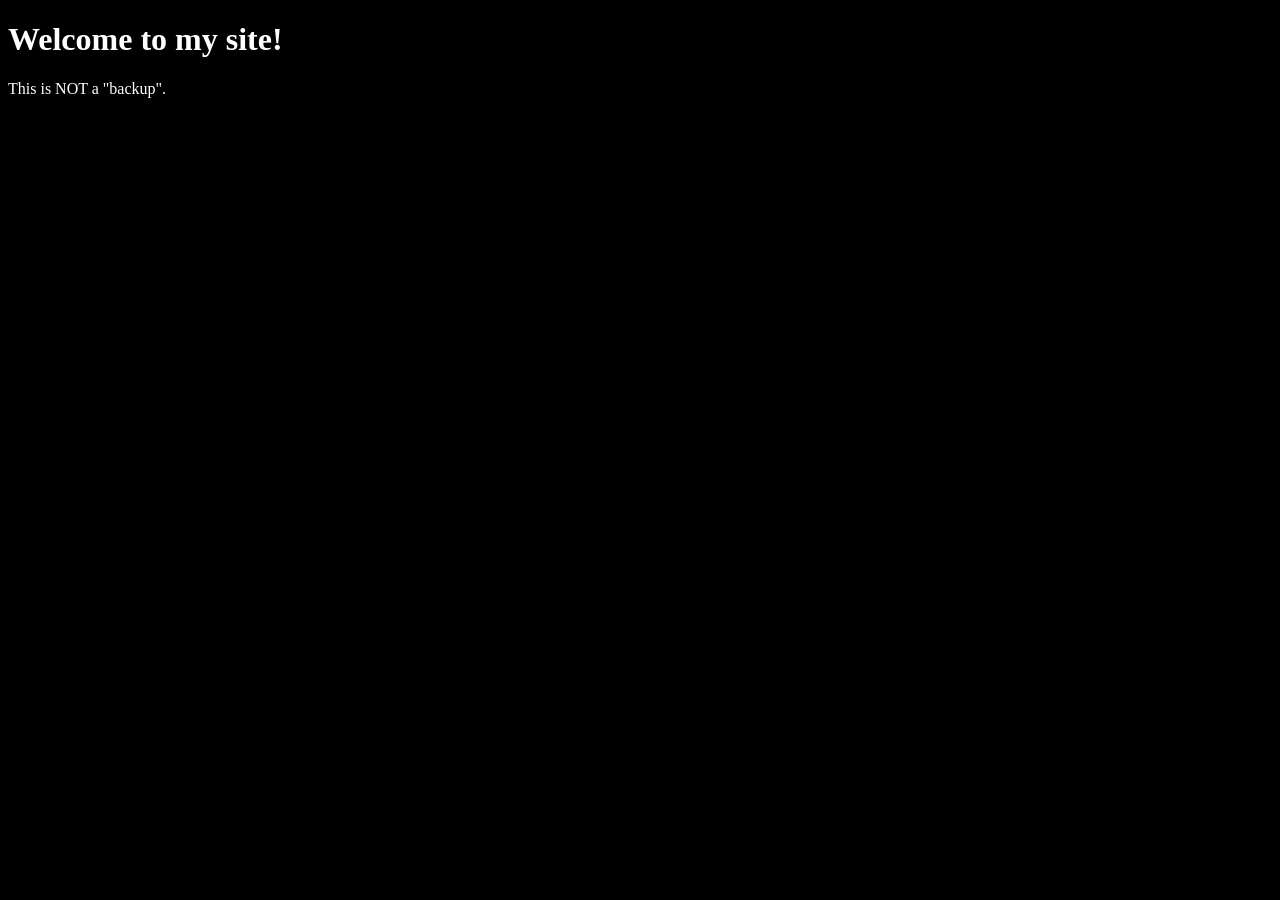
<file: index.html>
<!DOCTYPE HTML>
<head>
    <meta charset="UTF-8">
    <meta name="viewport" content="width=device-width, initial-scale=1.0">
    <title>Wenhao's website (on Github)</title>
    <link href="/style.css" rel="stylesheet" type="text/css" media="all">
</head>
<body>
    <h1>Welcome to my site!</h1>
    <p>This is NOT a "backup".</a></p>
</body>
</file>
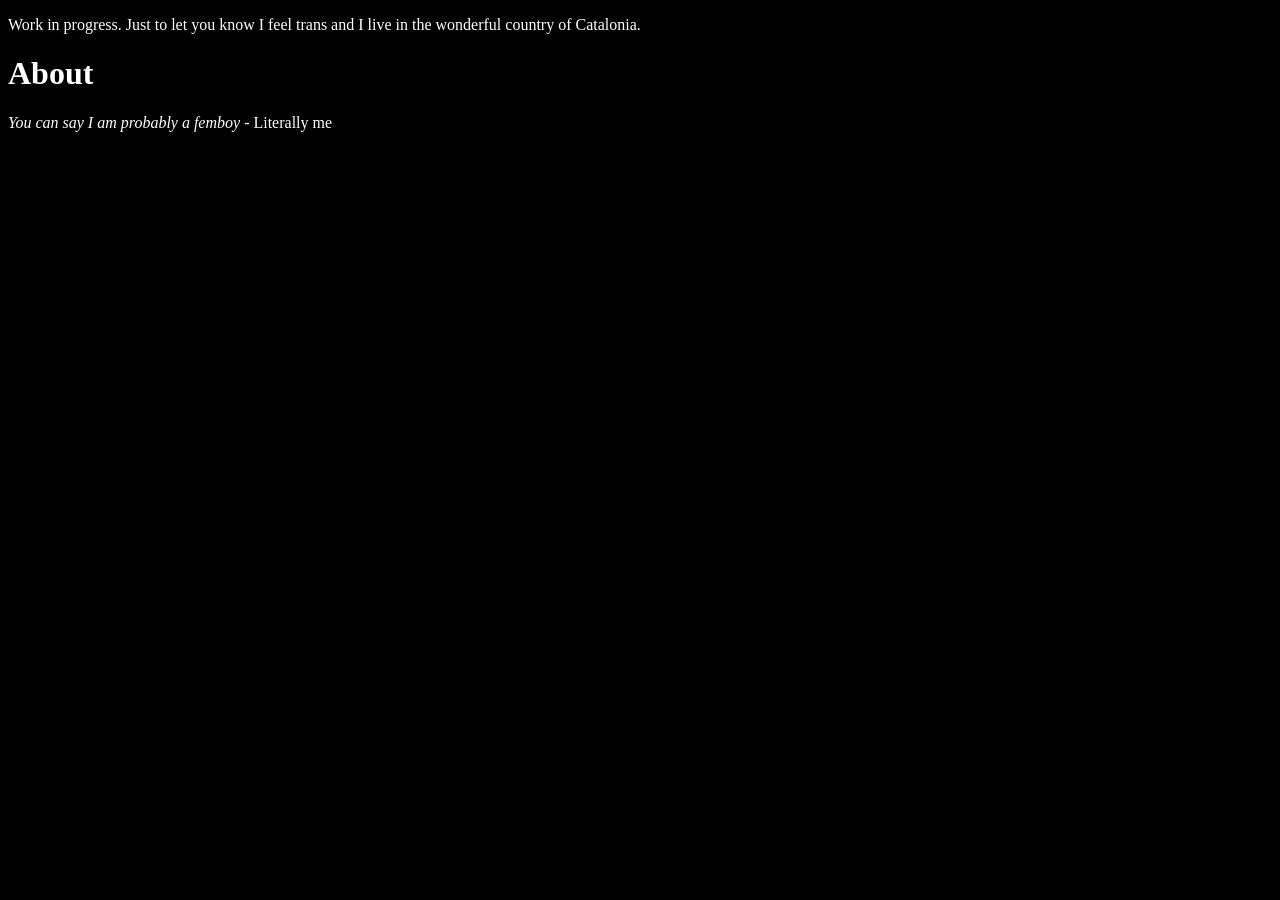
<file: about.html>
<!DOCTYPE html>
<html>
  <head>
    <meta charset="UTF-8">
    <meta name="viewport" content="width=device-width, initial-scale=1.0">
    <title>My Page</title>
    <link href="/style.css" rel="stylesheet" type="text/css" media="all">
  </head>
  <body>
  <p>Work in progress. Just to let you know I feel trans and I live in the wonderful country of Catalonia.</p>
  <h1>About</h1>
  <p><em>You can say I am probably a femboy</em> - Literally me</p>
  </body>
</html>
</file>
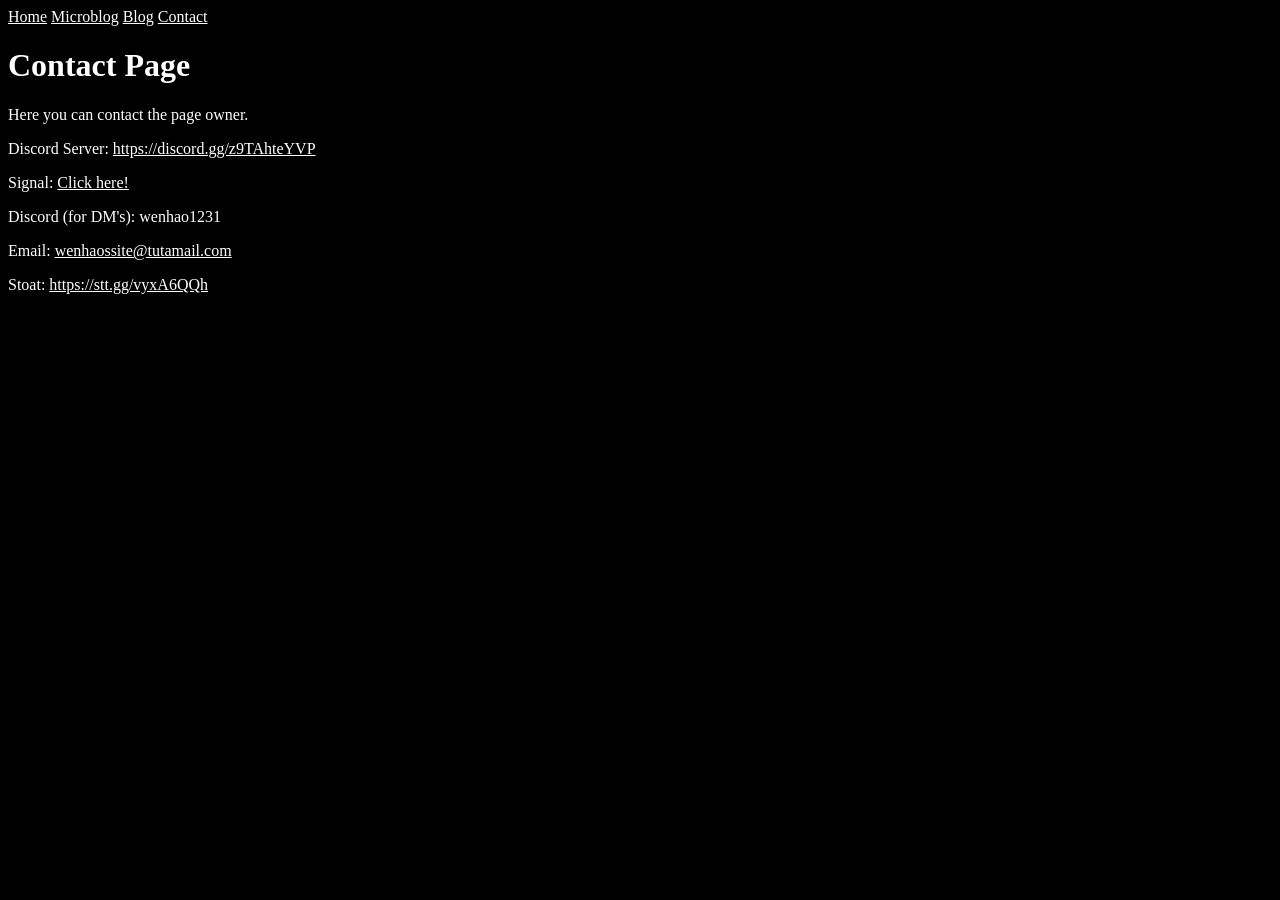
<file: contact.html>
<!DOCTYPE html>
<html>
  <head>
    <meta charset="UTF-8">
    <meta name="viewport" content="width=device-width, initial-scale=1.0">
    <title>Contact</title>
    <link href="/style.css" rel="stylesheet" type="text/css" media="all">
  </head>
  <body>
    <a href="index.html">Home</a> <a href="microblog.html">Microblog</a> <a href="blogs/index.html">Blog</a> <a href="contact.html">Contact</a>
    <h1>Contact Page</h1>
    <p>Here you can contact the page owner.</p>
    <p>Discord Server: <a href="https://discord.gg/z9TAhteYVP">https://discord.gg/z9TAhteYVP</a></p>
    <p>Signal: <a href="https://signal.me/#eu/txpVFnAUH30T5z3eVF673qsHpzoQF0Uz6yM4QDdgTi-4mv4ErcNCApIyGk3HXFSH">Click here!</a></p>
    <p>Discord (for DM's): wenhao1231</p>
    <p>Email: <a href="mailto:wenhaossite@tutamail.com">wenhaossite@tutamail.com</a></p>
    <p>Stoat: <a href="https://stt.gg/vyxA6QQh">https://stt.gg/vyxA6QQh</a></p>
    <!-- I do have Whatsapp, but I hate it. So... NO WHATSAPP -->
  </body>
</html>
</file>
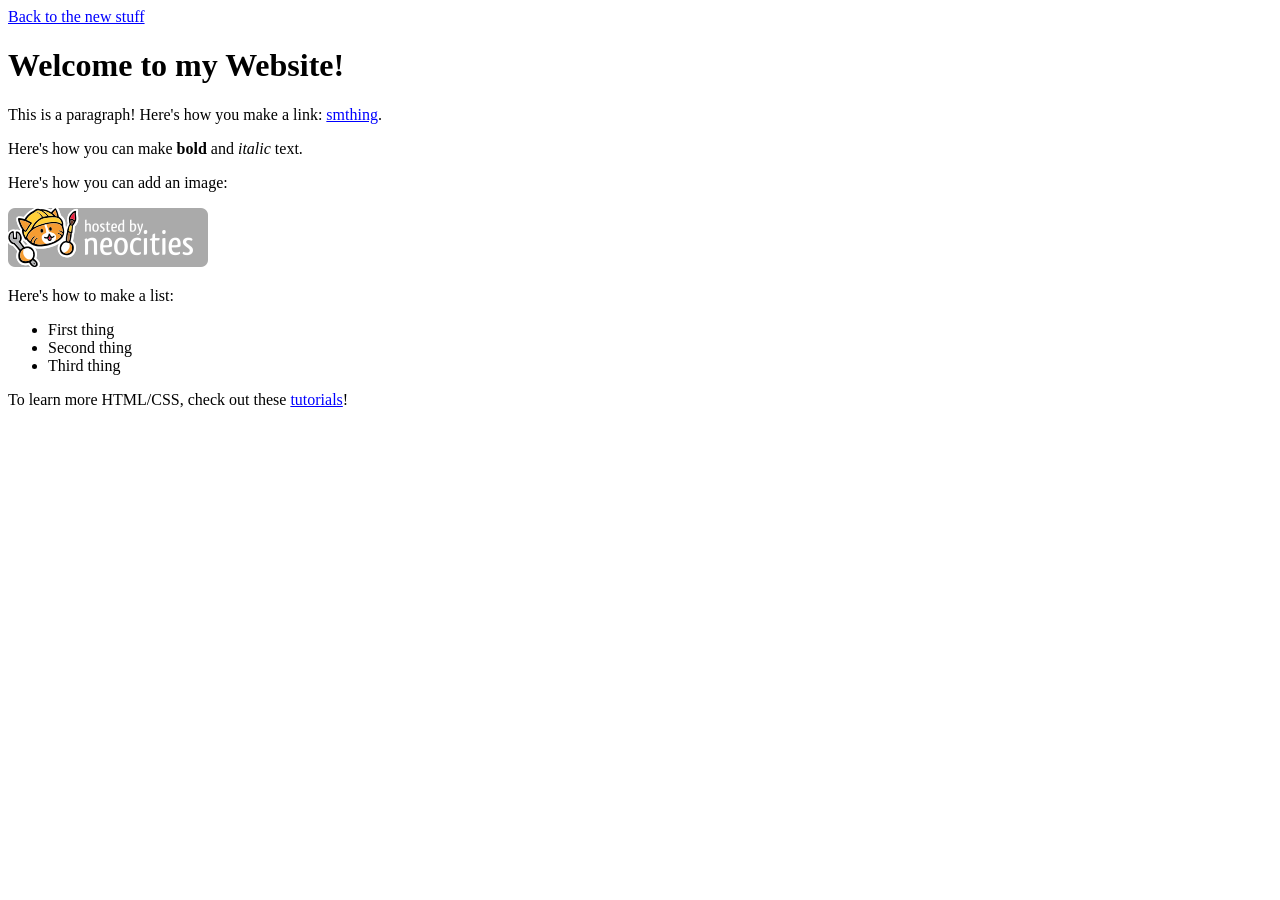
<file: the-start.html>
<!DOCTYPE html>
<html>
  <head>
    <meta charset="UTF-8">
    <meta name="viewport" content="width=device-width, initial-scale=1.0">
    <title>The "baseplate" of this site</title>
    <!-- The style.css file allows you to change the look of your web pages.
         If you include the next line in all your web pages, they will all share the same look.
         This makes it easier to make new pages for your site. -->
    <link href="/style.bak.css" rel="stylesheet" type="text/css" media="all">
  </head>
  <body>
    <a href="index.html">Back to the new stuff</a>
    <h1>Welcome to my Website!</h1>

    <p>This is a paragraph! Here's how you make a link: <a href="https://youtu.be/dQw4w9WgXcQ?si=gGmScQjMx4SFHFKe">smthing</a>.</p>

    <p>Here's how you can make <strong>bold</strong> and <em>italic</em> text.</p>
    <p>Here's how you can add an image:</p>
    <img src="/neocities.png" alt="Bliss, but in Sabadell" width:50px>
  <!-- The image is too big, try to change it to a smaller version, so people could look it on their phones.-->

    <p>Here's how to make a list:</p>

    <ul>
      <li>First thing</li>
      <li>Second thing</li>
      <li>Third thing</li>
    </ul>

    <p>To learn more HTML/CSS, check out these <a href="https://neocities.org/tutorials">tutorials</a>!</p>
  </body>
</html>
</file>
<file: style.css>
/* CSS is how you can add style to your website, such as colors, fonts, and positioning of your
   HTML content. To learn how to do something, just try searching Google for questions like
   "how to change link color." */
/* Base rules */
body {
  background-color: black;
  color: white;
  font-family: Verdana;
}
/* Other rules ("priority") */
/* Links */
a {
  color: white;
}
/* Text */
p {
  color: white;
}
/* Headers */
h1 {
  color: white;
}
h3 {
  color: white;
}
h2 {
  color: white;
}
/* lists */
ul {
  color: white;
}
li {
  color: white;
}
/* Status.cafe bullshitery*/
#statuscafe {
    padding: .5em;
    background-color: azure;
    border: 1px solid midnightblue;
}
#statuscafe-username {
    margin-bottom: .5em;
}
#statuscafe-content {
    margin: 0 1em 0.5em 1em;
}
</file>
<file: style.bak.css>
body {
  background-color: white;
  color: black;
  font-family: Verdana;
}
a {
  color: blue;
}
</file>
